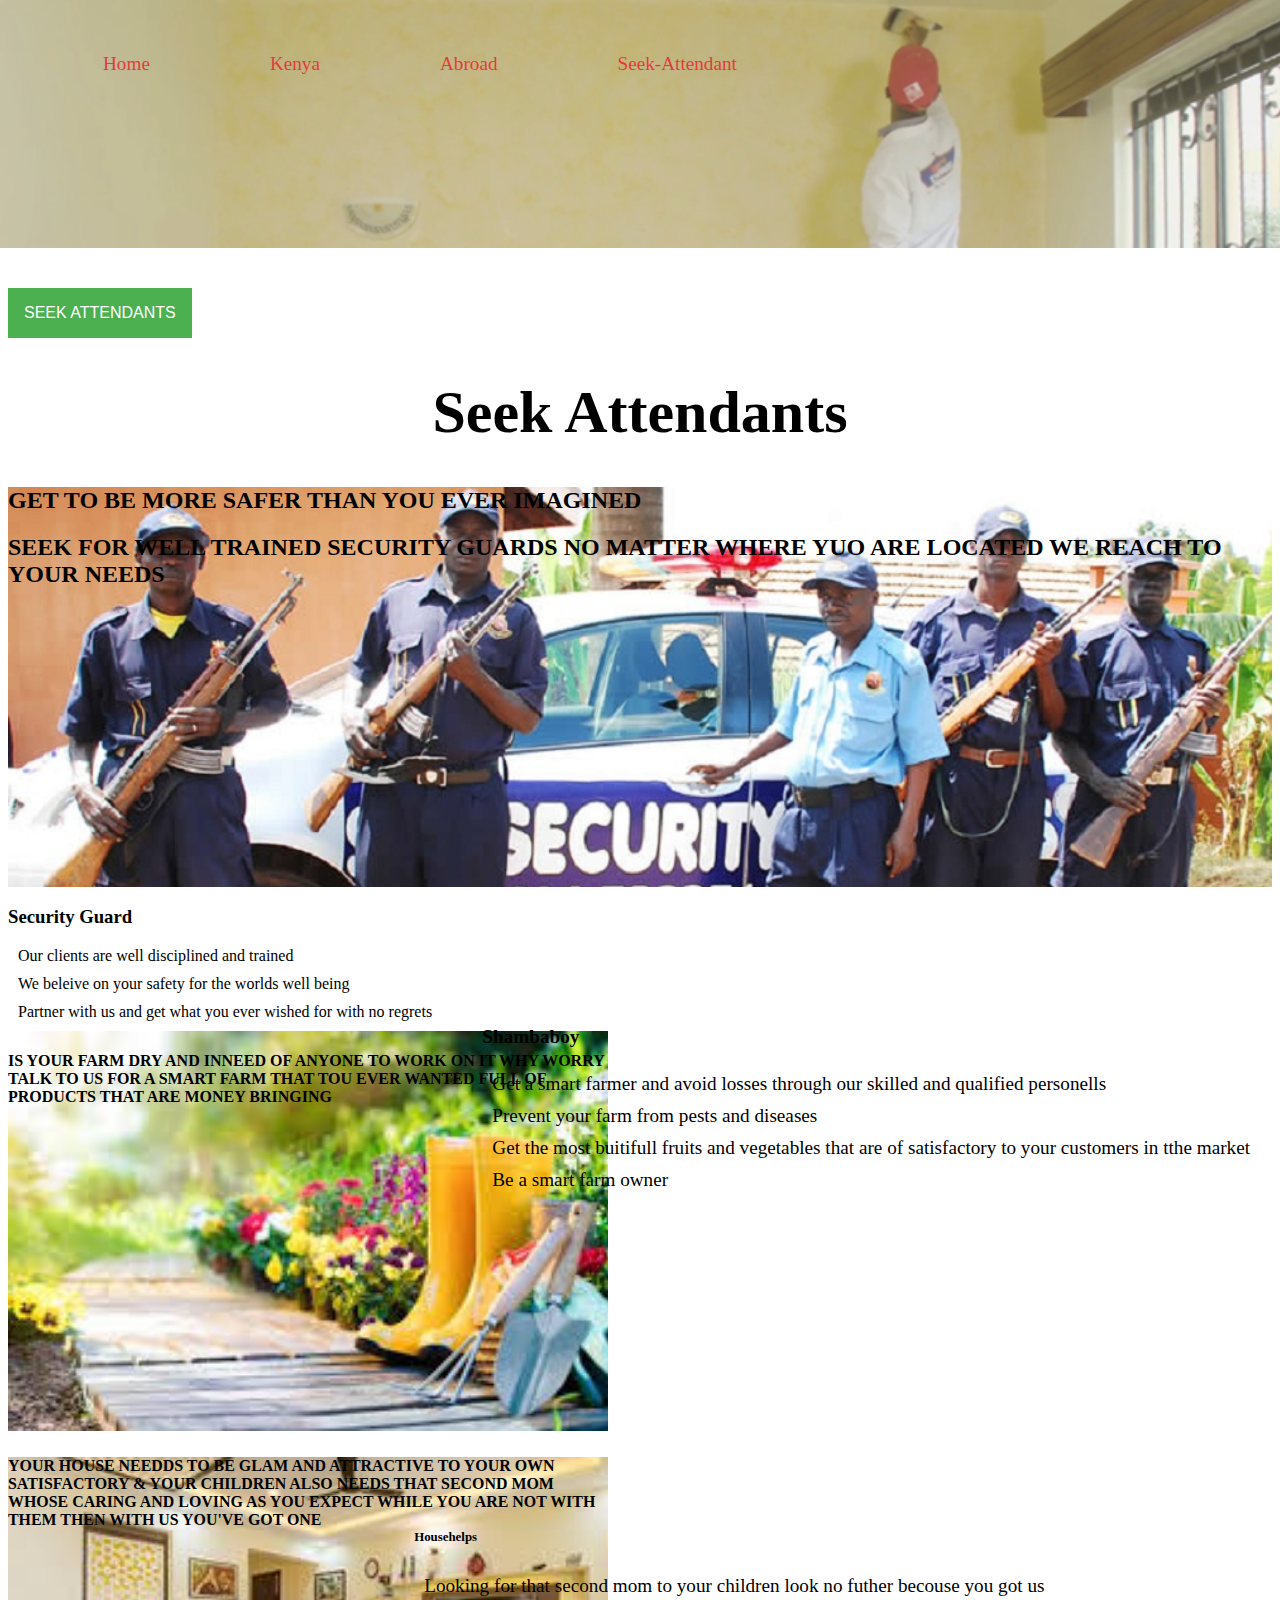
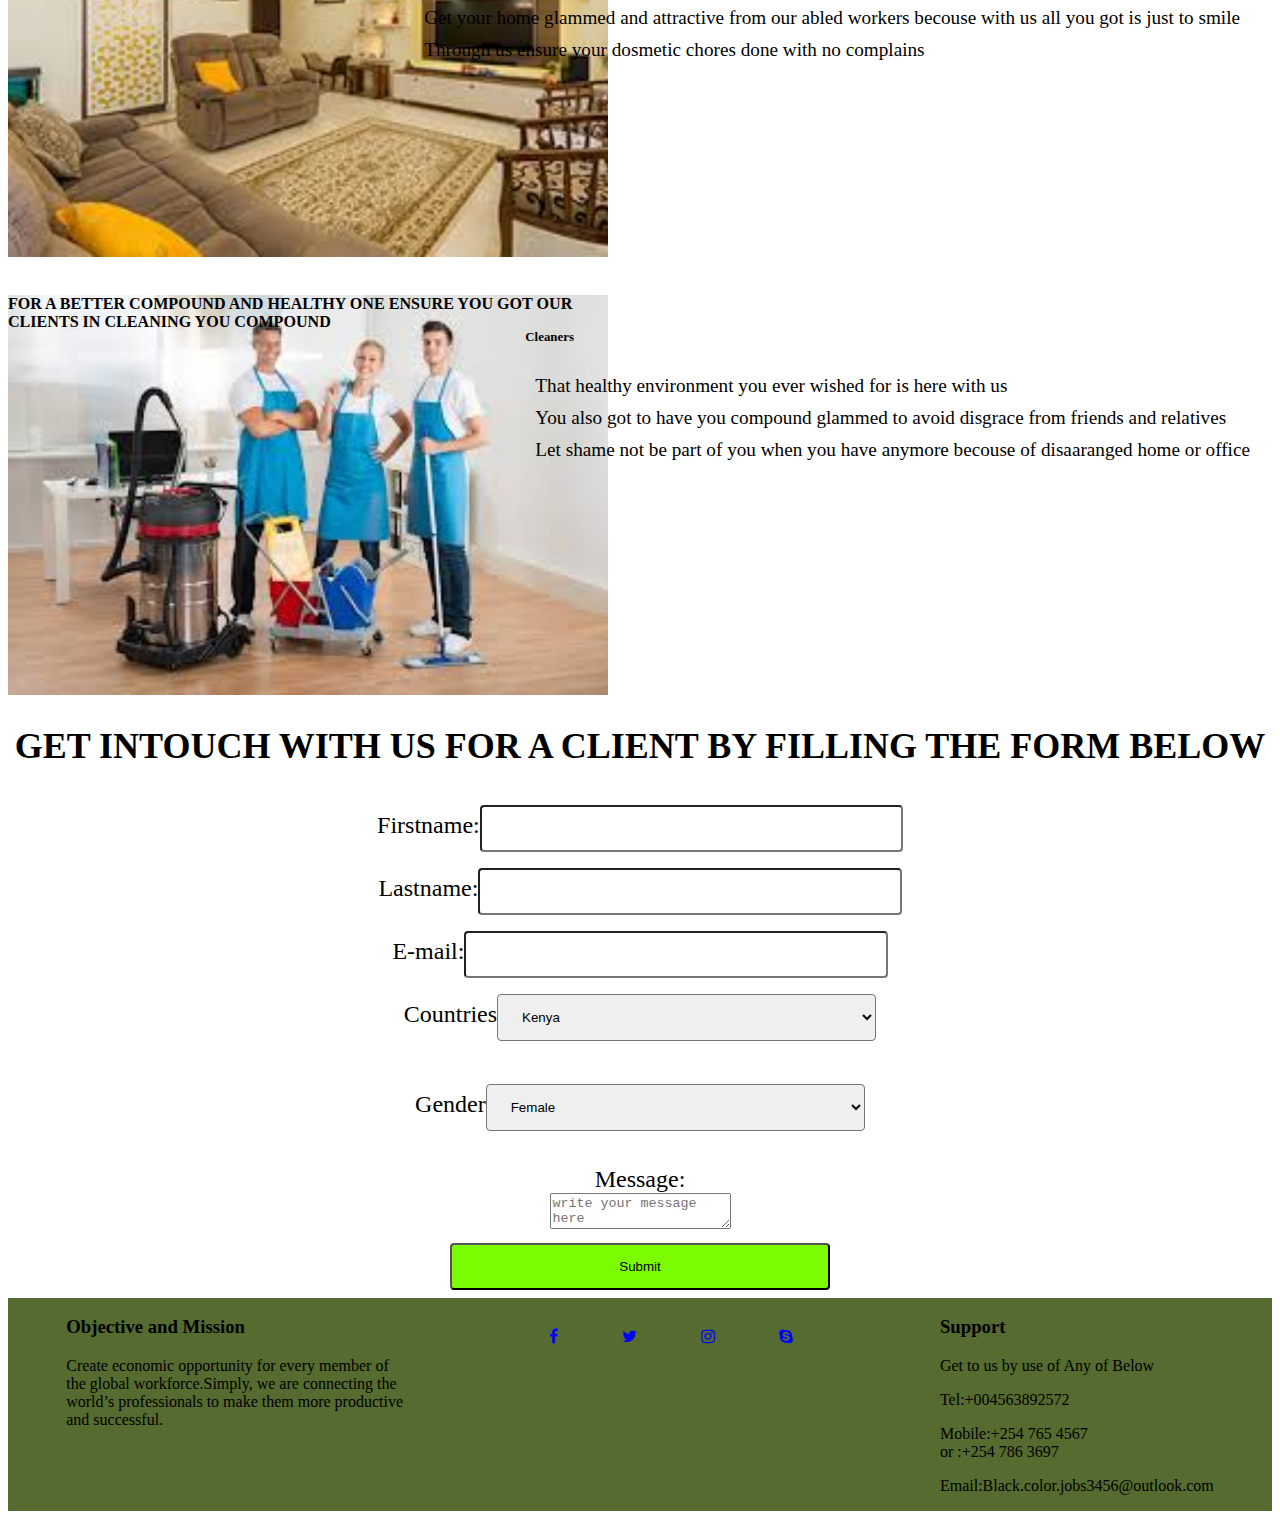
<file: attendants.html>
<!DOCTYPE html>
<html lang="en">
<head>
    <meta charset="UTF-8">
    <meta name="viewport" content="width=device-width, initial-scale=1.0">
    <meta http-equiv="X-UA-Compatible" content="ie=edge">
    <title>Document</title>
    <link rel="stylesheet" href="https://cdnjs.cloudflare.com/ajax/libs/font-awesome/4.7.0/css/font-awesome.min.css">
    <link rel="stylesheet" type="text/css" href="attendants.css">
</head>
<body>
    <nav>
        <ul class="nav">
            <li><a href="index.html">Home</a></li>
            <li><a href="Kenya.html">Kenya</a></li>
            <li><a href="abroad.html">Abroad</a></li>
            <li><a href="attendants.html">Seek-Attendant</a></li>
        </ul>
    </nav>
    <div class="dropdown">
        <button class="dropbtn">SEEK ATTENDANTS</button>
        <div class="dropdown-content">
        <a href="#cleaners">Cleaners</a>
        <a href="#househelps">Househelps</a>
        <a href="#securityguard">Security guards</a>
        <a href="#shambaboy">Shambaboy</a>
        </div>
      </div>
    <h1>Seek Attendants</h1>
    <!-- <div class="one">
        <div class="topnav">
            <a href="#securityguard">Security guards</a>
            <a href="#shambaboy">Shambaboy</a>
            <a href="#househelps">Househelps</a>
            <a href="#cleaners">Cleaners</a>
        </div> -->
    </div>
    <div>
        <div id="securityguard">
           <h2>GET TO BE MORE SAFER THAN YOU EVER IMAGINED</h2>
            <h2>SEEK FOR WELL TRAINED SECURITY GUARDS NO MATTER WHERE YUO ARE LOCATED WE REACH TO YOUR NEEDS</h2>
         </div>
         <div id="re"></div>
         <h3>Security Guard</h3>
         <li>Our clients are well disciplined and trained</li>
         <li>We beleive on your safety for the worlds well being</li>
         <li>Partner with us and get what you ever wished for with no regrets</li>
        </div>
        
        </div>
    <section class="flex">
        <div id="shambaboy">
            <h4>IS YOUR FARM DRY AND INNEED OF ANYONE TO WORK ON IT WHY WORRY TALK TO US FOR A SMART FARM THAT TOU EVER WANTED FULL OF PRODUCTS THAT ARE MONEY BRINGING</h4>
        </div>
        <div class="float">
            <div id="ku">
            <h4>Shambaboy</h4>
            <li>Get a smart farmer and avoid losses through our skilled and qualified personells</li>
            <li>Prevent your farm from pests and diseases</li>
            <li>Get the most buitifull fruits and vegetables that are of satisfactory to your customers in tthe market</li>
            <li>Be a smart farm owner</li>
        </div>
        </div>
    </section>
      
    <div id="househelps">
        <div class="househelps">
          <h5>YOUR HOUSE NEEDDS TO BE GLAM AND ATTRACTIVE TO YOUR OWN SATISFACTORY & YOUR CHILDREN ALSO NEEDS THAT SECOND MOM WHOSE CARING AND LOVING AS YOU EXPECT WHILE YOU ARE NOT WITH THEM THEN WITH US YOU'VE GOT ONE</h5>
        </div>
        <div id="sl">
        <h6>Househelps</h6>
        <li>Looking for that second mom to your children look no futher becouse you got us</li>
        <li>Get your home glammed and attractive from our abled workers becouse with us all you got is just to smile</li>
        <li>Through us ensure your dosmetic chores done with no complains</li>
    </div>
        </div>
        <div>
            <div id="cleaners">
                <h6>FOR A BETTER COMPOUND AND HEALTHY ONE ENSURE YOU GOT OUR CLIENTS IN CLEANING YOU COMPOUND</h6>
            </div>
            <div id="ll">
            <h6>Cleaners</h6>
            <li>That healthy environment you ever wished for is here with us</li>
            <li>You also got to have you compound glammed to avoid disgrace from friends and relatives</li>
            <li>Let shame not be part of you when you have anymore becouse of disaaranged home or office</li>
        </div>
        </div>
        <div id="tl">
            <h2>GET INTOUCH WITH US FOR A CLIENT BY FILLING THE FORM BELOW</h2>
            <form action="/action-page.php"=autocomplete="on">
                Firstname:<input type="text"name="fname"><br>
                Lastname:<input type="text"name="lname"><br>
                E-mail:<input type="email"name="email"autocomplete="off"><br>
                Countries<select name="countries">
                    <option value="kenya">Kenya</option>
                    <option value="qatar">Qatar</option>
                    <option value="saudi arebia">Saudi Arebia</option>
                    <option value="canada">Canada</option>
                </select>
                <br><br>
                Gender<select name="gender">
                    <option value="female">Female</option>
                    <option value="male">Male</option>
                    <option value="other">Other</option>
                </select>
                <br><br>
                <label>Message:</label><br>
                <textarea name="message"placeholder="write your message here"></textarea><br>                
                <input type="submit">
             </form>
        </div>
        <footer>
            <div id="first">
                <h3>Objective and Mission</h3>
                <p>Create economic opportunity for every member of<br>
                    the global workforce.Simply, we are connecting the<br>
                    world’s professionals to make them more productive<br>
                    and successful.</p>
            </div>

        <div>
            <a href="https://www.facebook.com/" class="fa fa-facebook"></a>
            <a href="https://twitter.com/" class="fa fa-twitter"></a>
            <a href="https://www.instagram.com/?hl=en" class="fa fa-instagram"></a>
            <a href="https://www.skype.com/en/" class="fa fa-skype"></a>
        </div>
            <div>
                <h3>Support</h3>
                <p>Get to us by use of Any of Below</p>
                <p>Tel:+004563892572</p>
                <p>Mobile:+254 765 4567 <br>or  :+254 786 3697</p>
                <p>Email:Black.color.jobs3456@outlook.com</p>
            </div>
        </footer>
        
</body>
</html>
</file>
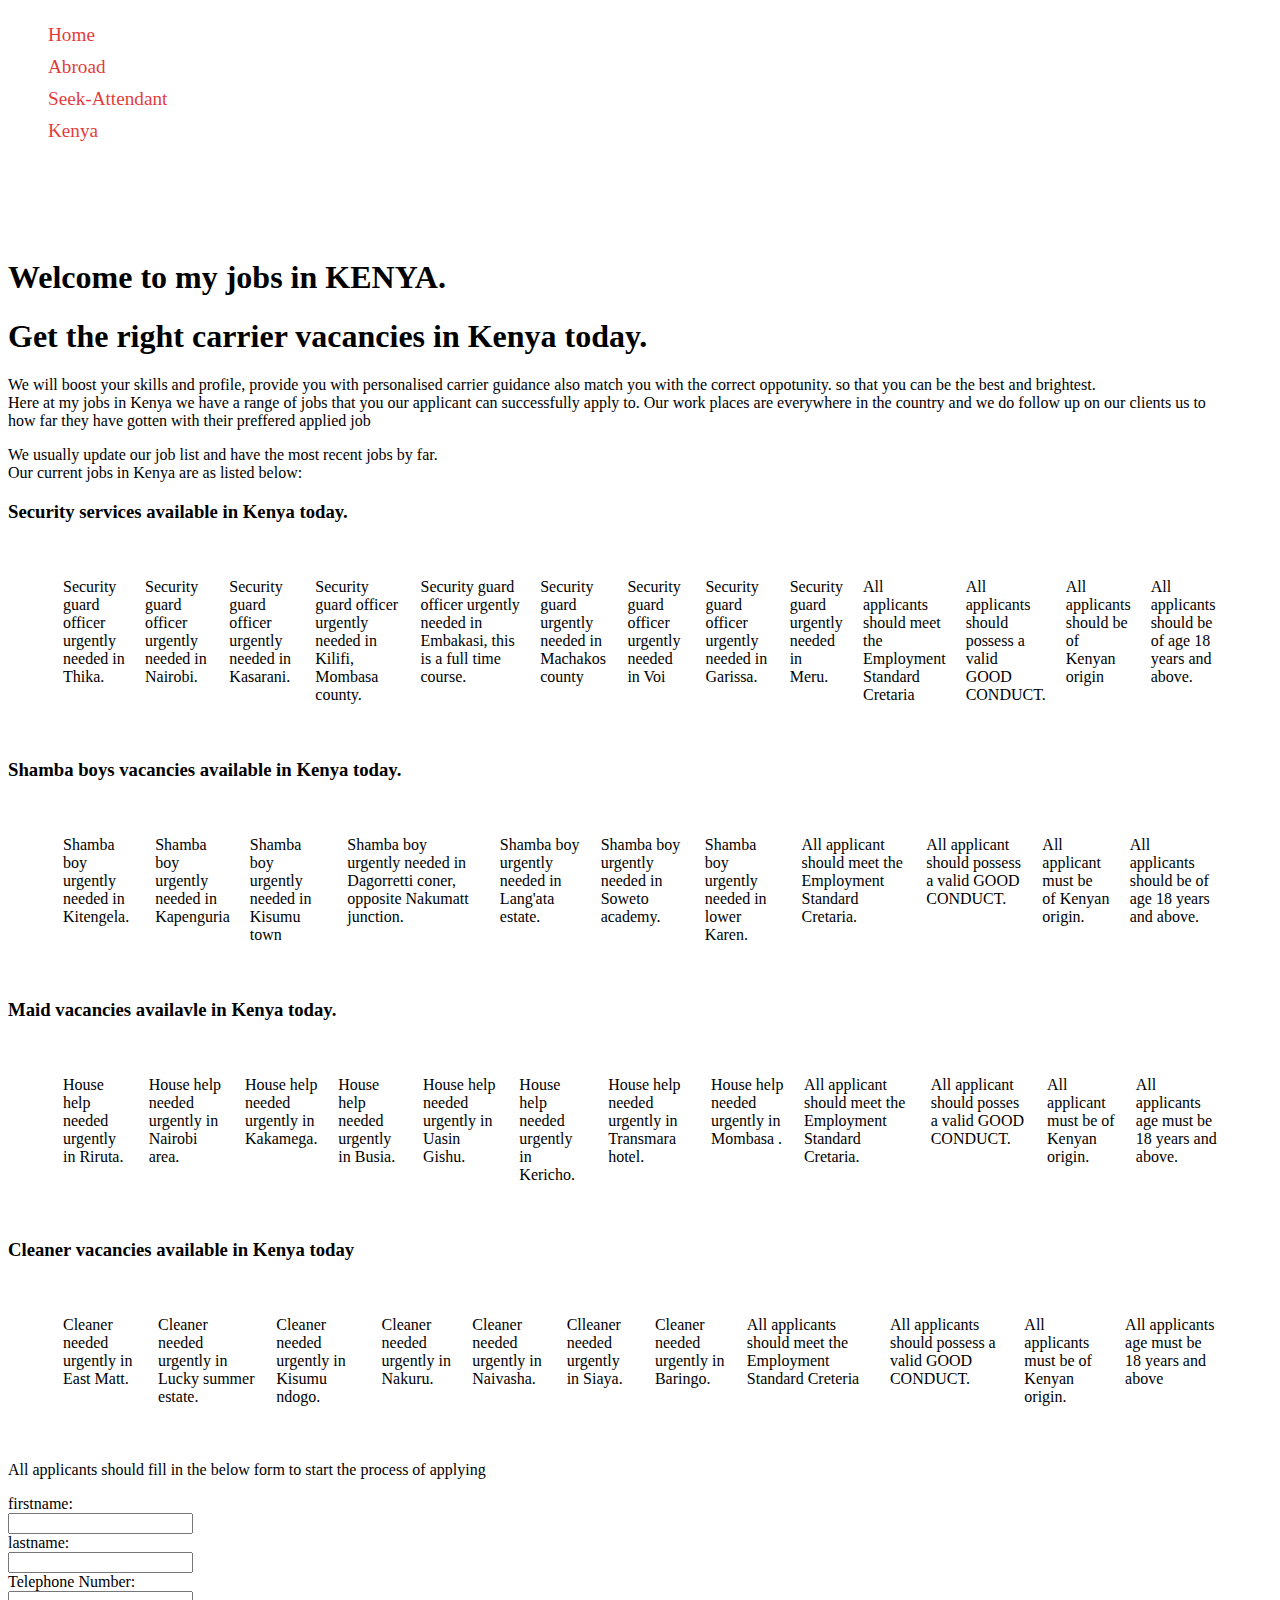
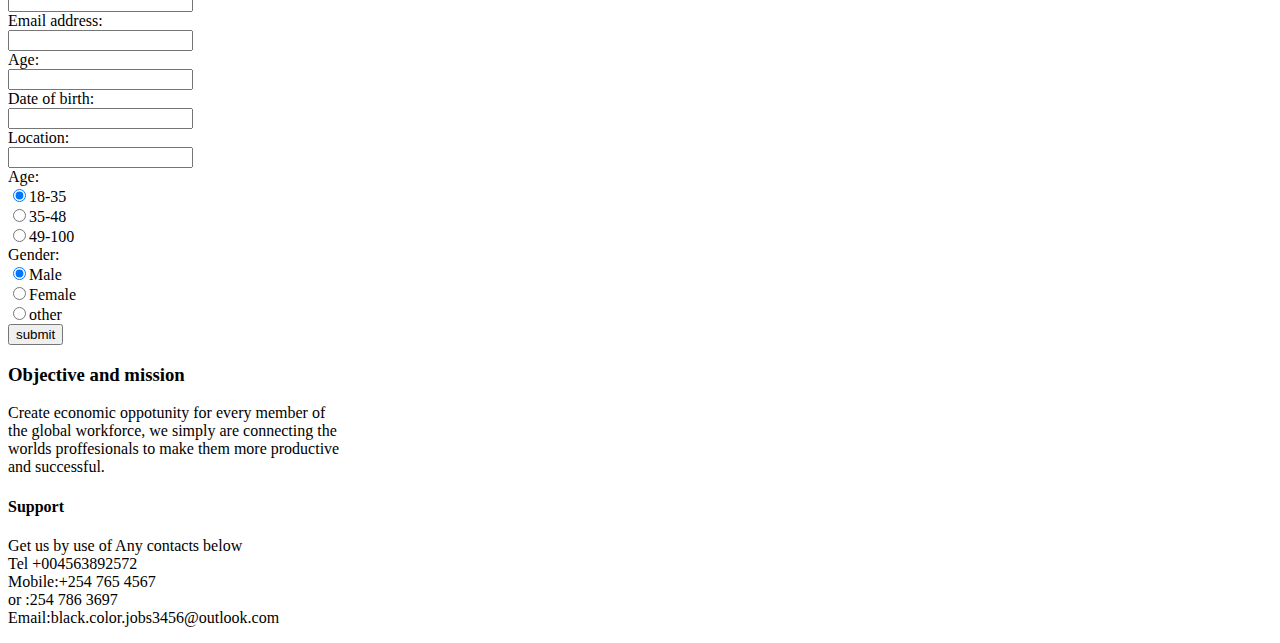
<file: kenya.html>
<!DOCTYPE html>
<html lang="en">
<head>
    <meta charset="UTF-8">
    <meta name="viewport" content="width=device-width, initial-scale=1.0">
    <meta http-equiv="X-UA-Compatible" content="ie=edge">
    <title>KENYA</title>
    <link rel="stylesheet" type="text/css" href="styles.css">
</head>
<body>
    <div id=job0>
    <nav>
        <ol>
            <li><a href=#home>Home</a></li>
            <li><a href=#abroad>Abroad</a></li>
            <li><a href=#seek-attendant>Seek-Attendant</a></li>
            <li><a href=#kenya>Kenya</a></li>
        </ol>
    </nav>
    <section>
        <div class=p>
            <h1> Welcome to my jobs in KENYA.</h1>
            <h1> Get the right carrier vacancies in Kenya today.</h1>
            <p>We will boost your skills and profile, provide you with personalised carrier guidance
                also match you with the correct oppotunity.
            so that you can be the best and brightest. <br>Here at my jobs in Kenya we have a range of jobs that you our applicant
        can successfully apply to. Our work places are everywhere in the country and we do follow up on our clients us to<br>how far they have gotten with their preffered applied job </p>
       <p>
           We usually update our job list and have the most recent jobs by far.<br>Our current jobs in Kenya are as listed below: 
       </p>
    
</div>
    </div>
    <div id=job1>
        <h3>Security services available in Kenya today.</h3>
       <ul>
           <li>Security guard officer urgently needed in Thika.<br></li>
              <li> Security guard officer urgently needed in Nairobi.<br></li>
               <li>Security guard officer urgently needed in Kasarani. <br></li>
               <li>Security guard officer urgently needed in Kilifi, Mombasa county.<br></li>
              <li>Security guard officer urgently needed in Embakasi, this is a full time course.<br></li>
              <li>Security guard urgently needed in Machakos county</li> 
              <li>Security guard officer urgently needed in Voi</li>
              <li>Security guard officer urgently needed in Garissa.</li>
              <li>Security guard urgently needed in Meru.<br></li>
            <li> All applicants should meet the Employment Standard Cretaria</li>
              <li>All applicants should possess a valid GOOD CONDUCT.</li>
            <li>All applicants should be of Kenyan origin</li>
            <li> All applicants should be of age 18 years and above.<br></li>
              
                 
       </ul> 
    </div>
    <div id=job2>
        <h3>Shamba boys vacancies available in Kenya today.</h3>
        <ul>
            <li>Shamba boy urgently needed in Kitengela.<br></li>
            <li>Shamba boy urgently needed in Kapenguria</li>
            <li>Shamba boy urgently needed in Kisumu town</li>
            <li>Shamba boy urgently needed in Dagorretti coner, opposite Nakumatt junction.</li>
            <li>Shamba boy urgently needed in Lang'ata estate. </li>
            <li>Shamba boy urgently needed in Soweto academy.</li>
            <li>Shamba boy urgently needed in lower Karen. </li>
            <li> All applicant should meet the Employment Standard Cretaria.<br></li>
            <li>All applicant should possess a valid GOOD CONDUCT.<br></li>
               <li> All applicant must be of Kenyan origin.<br></li>
              <li> All applicants should be of age 18 years and above.</li>
        </ul>
    </div>
    <div id=job3>
        <h3>Maid vacancies availavle in Kenya today.</h3>
<ul>
             <li>House help needed urgently in Riruta.<br></li>
              <li>House help needed urgently in Nairobi area.</li>  
              <li>House help needed urgently in Kakamega.</li>  
               <li>House help needed urgently in Busia.</li> 
               <li>House help needed urgently in Uasin Gishu.</li> 
               <li>House help needed urgently in Kericho.</li>
               <li>House help needed urgently in Transmara hotel.</li>
               <li>House help needed urgently in Mombasa .</li>
               <li> All applicant should meet the Employment Standard Cretaria.<br></li>
                 <li>All applicant should posses a valid GOOD CONDUCT.<br></li>
                <li> All applicant must be of Kenyan origin.<br></li>
                 <li>All applicants age must be 18 years and above.</li>
</ul>
    </div>
    <div id=job4>
<h3>Cleaner vacancies available in Kenya today</h3>
<ul>
    <li>Cleaner needed urgently in East Matt.</li>
    <li>Cleaner needed urgently in Lucky summer estate.</li>
    <li>Cleaner needed urgently in Kisumu ndogo.</li>
    <li>Cleaner needed urgently in Nakuru.</li>
    <li>Cleaner needed urgently in Naivasha.</li>
    <li>Clleaner needed urgently in Siaya.</li>
<li>Cleaner needed urgently in Baringo.</li>
<li>All applicants should meet the Employment Standard Creteria</li>
<li>All applicants should possess a valid GOOD CONDUCT.</li>
<li>All applicants must be of Kenyan origin.</li>
<li>All applicants age must be 18 years and above</li>
</ul>
    </div>

    </section>
    <section>
        <div class=form>
        <P>All applicants should fill in the below form to start the process of applying </P>
        <form>
            firstname:<br>
            <input type="text" name="firstname"><br>
            lastname:<br>
            <input type="text" name="lastname">
        </form>
        <form>
            Telephone Number:<br>
        <input type="text" name="Telephone Number"><br>
        Email address:<br>
        <input type="text" name="Email address"><br>
        Age:<br>
        <input type="text" name="age"><br>
        Date of birth:<br>
        <input type="text" name="Date of birth">
        </form>
        <form>
        Location:<br>
        <input type="text" name="Location">
        </form>
        <form>
           Age:<br> 
<input type="radio" name="age" value="18-35" checked>18-35<br>
<input type="radio" name="age" value="35-48">35-48<br>
<input type="radio" name="age" value="49-100">49-100<br>
            </form>
            <form>
            Gender:<br>
        <input type="radio" name="gender" value="male" checked>Male<br>
        <input type="radio" name="gender" value="female">Female<br>
        <input type="radio" name="gender" value="other">other
        </form>
        <form>
        <input type="submit" value="submit">
        </form>
        </div>
        <div id=footer>
<h3>Objective and mission</h3>
<p>Create economic oppotunity for every member of<br>the global workforce, we simply are connecting
the<br> worlds proffesionals to make them more productive<br>and successful.</p>
        </div>
        <div id=footer2>
<h4>Support</h4>
<p> Get us by use of Any contacts below<br>
Tel +004563892572<br>
Mobile:+254 765 4567<br>
or :254 786 3697<br>
Email:black.color.jobs3456@outlook.com</p>
        </div>
    </section>
    
</body>
</html>
</file>
<file: attendants.css>
.topnavn{
    display: flex;
    text-align: center;
}
a{
    padding:50px;
    font-size: 40px;
    font-weight: 700;
}
h1{
    text-align: center;
    font-size:60px;
    font-weight: 700;
}
#securityguard{
    background-image:url(./lin.jpg ) ;
    height: 400px;
    background-size: cover;
    background-repeat: no-repeat;
}
#shambaboy{
    background-image: url(./shamba.jpeg) ;
    height: 400px;
    width:600px;
    background-size: cover;
    background-repeat: no-repeat;
    display:flex;
    flex-direction: row;
    
}


/*.float{
    float:right;
    display: flex;
    flex-direction: column; 
    
}*/
section{
    display:flex;
    flex-direction: column-reverse;
}
#houselps{
    display:flex;
    flex-direction: row;
}
.househelps{
    background-image: url(./home.jpeg) ;
    height: 400px;
    width: 600px;
    background-size: cover;
    background-repeat: no-repeat;
    font-size: larger;
}
#cleaners{
    background-image: url(./clean.jpeg) ;
    height: 400px;
    width: 600px;
    background-size: cover;
    background-repeat: no-repeat;
    font-size: x-large;
 
}
#ll{
    position: absolute;
    /* text-align:right; */
    right: 20px;
    top: 1900px;
    font-size: larger;
    font-weight: 100;
}
#ku{
    position: absolute;
    right: 20px;
    top: 1000px;
    font-size: larger;
    font-weight: 100;
}
#sl{
    position: absolute;
    right:30px;
    top: 1500px;
    font-size:larger;
    font-weight: 100;
}
#tl{
    text-align: center;
    font-size: x-large;
}
input[type=text],select{
    width: 30%;
    padding:14px 20px;
    margin:8px 0;
    border-radius: 4px;
    display:inline-block;
    justify-content: center;
}
input[type=email]{
    width: 30%;
    padding:14px 20px;
    margin:8px 0;
    border-radius: 4px;
    display:inline-block;
    justify-content: center;
}
input[type=submit]{
    width: 30%;
    padding:14px 20px;
    margin:8px 0;
    border-radius: 4px;
    display:inline-block;
    justify-content: center;
    background-color: lawngreen;
}

.dropbtn {
    background-color: #4CAF50;
    color: white;
    padding: 16px;
    font-size: 16px;
    border: none;
    cursor: pointer;
    margin-top: 50px;
  }
  .dropdown {
    position: relative;
    display: inline-block;
  }
  .dropdown-content {
    display: none;
    position: absolute;
    background-color: #F9F9F9;
    min-width: 160px;
    box-shadow: 0px 8px 16px 0px rgba(0,0,0,0.2);
    z-index: 1;
  }
  .dropdown-content a {
    color: black;
    padding: 12px 16px;
    text-decoration: none;
    display: block;
  }
  .dropdown-content a:hover {background-color: #F1F1F1}
  .dropdown:hover .dropdown-content {
    display: block;
  }
  .dropdown:hover .dropbtn {
    background-color: #3E8E41;
  }
  nav{
    display:flex;
    height:250px;
    margin:-10px;
    padding:0;
    background-image:url("./house-office-painting-renovations-services-nairobi-kenya.jpg");
    background-repeat: no-repeat;
    background-size: cover;
    opacity: 0.8;
    text-decoration: none;
}
ul{
    display:flex;
    margin:40px;
    padding:5px;
}
li{
    list-style-type: none;
    margin:10px;
    /* background-color: blanchedalmond; */
}
li a:hover{
    background-color: floralwhite;
    padding:20px;
}
nav>ul>li>{
    position:fixed;
    top:0;
    left:0;
    right:0;
}
a{
    text-decoration: none;
    font-size: larger;
    font-weight: 300;
    font-family: Cambria, Cochin, Georgia, Times, 'Times New Roman', serif;
    color:rgb(221, 8, 8);
}

footer{
    margin:0;
    padding:0;
    background-color: darkolivegreen;
    display:flex;
    flex-direction: row;
    justify-content: space-around;
    padding:0;
    margin:0;
}
.fa{
    padding:30px;
    size:50px;
    color:blue;
}
</file>
<file: styles.css>
.color{
    text-align: center;
}
nav{
    display:flex;
    height:250px;
    margin:-10px;
    padding:0;
    background-image:url("https://bit.ly/36EIHuD");
    background-repeat: no-repeat;
    background-size: cover;
    opacity: 0.8;
    text-decoration: none;
}
ul{
    display:flex;
    margin:40px;
    padding:5px;
}
li{ 
    list-style-type: none;
    margin:10px;
}
li a:hover{
    background-color: floralwhite;
    padding:20px;
}
nav>ul>li>{
    position:fixed;
    top:0;
    left:0;
    right:0;
   
}
a{
    text-decoration: none;
    font-size: larger;
    font-weight: 300;
    font-family: Cambria, Cochin, Georgia, Times, 'Times New Roman', serif;
    color:rgb(221, 8, 8);
}
.center{
    text-align: center;
    padding:0;
    margin:0;
}
.flex{
    display:flex;
    flex-direction: row;
    font-size: larger;
}
.first{
    margin:40px;
    padding:40px;
}
.second{
    margin:40px;
    padding:40px;
}

footer{
    margin:0;
    padding:0;
    background-color: darkolivegreen;
    display:flex;
    justify-content: space-around;
}
.fa{
    size:50px;
    color:blue;
    padding:30px;
}
</file>
